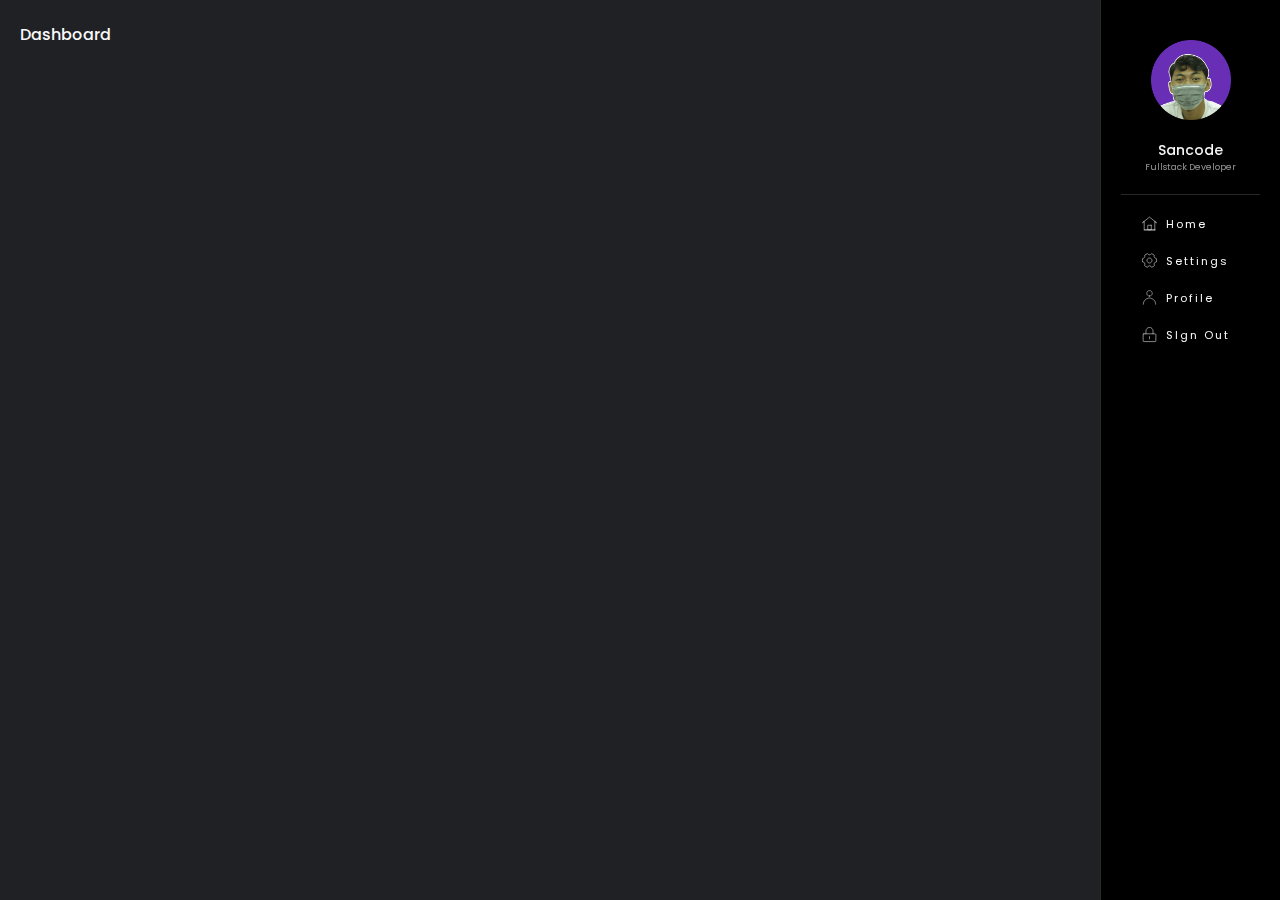
<file: Sidebar 2/index.html>
<!DOCTYPE html>
<html lang="en">
  <head>
    <meta charset="UTF-8" />
    <meta name="viewport" content="width=device-width, initial-scale=1.0" />
    <title>Sidebar 2</title>

    <!-- Google Font -->
    <link rel="preconnect" href="https://fonts.googleapis.com" />
    <link rel="preconnect" href="https://fonts.gstatic.com" crossorigin />
    <link
      href="https://fonts.googleapis.com/css2?family=Poppins:wght@200;300;400;500;600;700&display=swap"
      rel="stylesheet"
    />

    <!-- Main CSS -->
    <link rel="stylesheet" href="./style.css" />
  </head>
  <body>
    <button type="button" class="burger" onclick="toggleSidebar()">
      <img class="burger-avatar" src="./assets/avatar.png" />
      <span class="burger-icon"></span>
    </button>
    <div class="overlay"></div>
    <aside class="sidebar">
      <img class="sidebar-avatar" src="./assets/avatar.png" />
      <div class="sidebar-username">Sancode</div>
      <div class="sidebar-role">Fullstack Developer</div>
      <nav class="sidebar-menu">
        <button type="button">
          <img src="./assets/icon-home.svg" />
          <span>Home</span>
        </button>
        <button type="button">
          <img src="./assets/icon-settings.svg" />
          <span>Settings</span>
        </button>
        <button type="button">
          <img src="./assets/icon-accounts.svg" />
          <span>Profile</span>
        </button>
        <button type="button">
          <img src="./assets//icon-lock.svg" />
          <span>SIgn Out</span>
        </button>
      </nav>
    </aside>

    <h2>Dashboard</h2>

    <script>
      const toggleSidebar = () => document.body.classList.toggle("open");
    </script>
  </body>
</html>
</file>
<file: Sidebar 2/style.css>
* {
  box-sizing: border-box;
}

body {
  margin: 0;
  background: #202124;
  font-family: "Poppins";
  color: #f9f9f9;
}

button {
  background: transparent;
  border: 0;
  padding: 0;
  cursor: pointer;
}

h2 {
  font-size: 16px;
  font-weight: 500;
  padding-left: 20px;
  margin: 22px 0;
}

.overlay {
  position: fixed;
  z-index: 1;
  top: 0;
  left: 0;
  width: 100%;
  height: 100%;
  background: rgba(0, 0, 0, 0.6);
  background-filter: blur(3px);
  opacity: 0;
  visibility: hidden;
  transition: 0.4s;
}

body.open .overlay {
  opacity: 1;
  visibility: visible;
}

.burger {
  position: fixed;
  z-index: 3;
  top: 20px;
  right: 12px;
  display: flex;
  align-items: center;
  gap: 6px;
}

@media (width >= 500px) {
  .burger {
    display: none;
  }
}

.burger-avatar {
  width: 30px;
  height: 30px;
  transition: 0.4s;
}

body.open .burger-avatar {
  translate: 40px 0;
  opacity: 0;
  visibility: hidden;
}

.burger-icon {
  display: block;
  width: 30px;
  height: 30px;
  background-image: url("./assets/icon-burger.svg");
  background-repeat: no-repeat;
  background-position: center center;
}

body.open .burger-icon {
  background-image: url("./assets/icon-close.svg");
}

.sidebar {
  position: absolute;
  z-index: 2;
  top: 0;
  right: 0;
  display: flex;
  align-items: center;
  flex-direction: column;
  width: 100%;
  height: 100%;
  padding: 40px 20px;
  background: #000000;
  opacity: 0;
  visibility: hidden;
  filter: blur(10px);
  transition-property: filter, visibility, opacity;
  transition-duration: 0.6s;
}

@media (width >= 330px) {
  .sidebar {
    transition-property: translate;
  }
}

@media (width >= 400px) {
  .sidebar {
    translate: 100% 0;
    width: 180px;
    transition: 0.4s;
    border-left: 1px solid rgba(255, 255, 255, 0.16);
  }
}

@media (width >= 500px) {
  .sidebar {
    translate: 0 0;
    opacity: 1;
    visibility: visible;
    filter: blur(0);
  }
}

body.open .sidebar {
  translate: 0 0;
  opacity: 1;
  visibility: visible;
  filter: blur(0);
}

.sidebar-avatar {
  width: 80px;
  height: 80px;
  margin-bottom: 20px;
}

.sidebar-username {
  margin: 0;
  font-size: 14px;
  font-weight: 500;
  color: rgba(255, 255, 255, 0.96);
}

.sidebar-role {
  margin: 0 0 20px;
  font-size: 9px;
  font-weight: 400;
  color: rgba(255, 255, 255, 0.57);
}

.sidebar-menu {
  display: grid;
  width: 100%;
  padding: 10px 0;
  padding-left: 20px;
  border-top: 1px solid rgba(255, 255, 255, 0.16);
}

@media (width >= 350px) {
  .sidebar-menu {
    padding-left: 0;
  }
}

.sidebar-menu > button {
  display: flex;
  gap: 8px;
  align-items: center;
  font-family: "Poppins";
  font-size: 16px;
  fon-weight: 200;
  letter-spacing: 2px;
  line-height: 1;
  padding: 10px 20px;
}

.sidebar-menu > button > img {
  width: 17px;
  height: 17px;
}

.sidebar-menu > button > span {
  color: #f9f9f9;
  font-size: 11px;
  translate: 0 1px;
}
</file>
